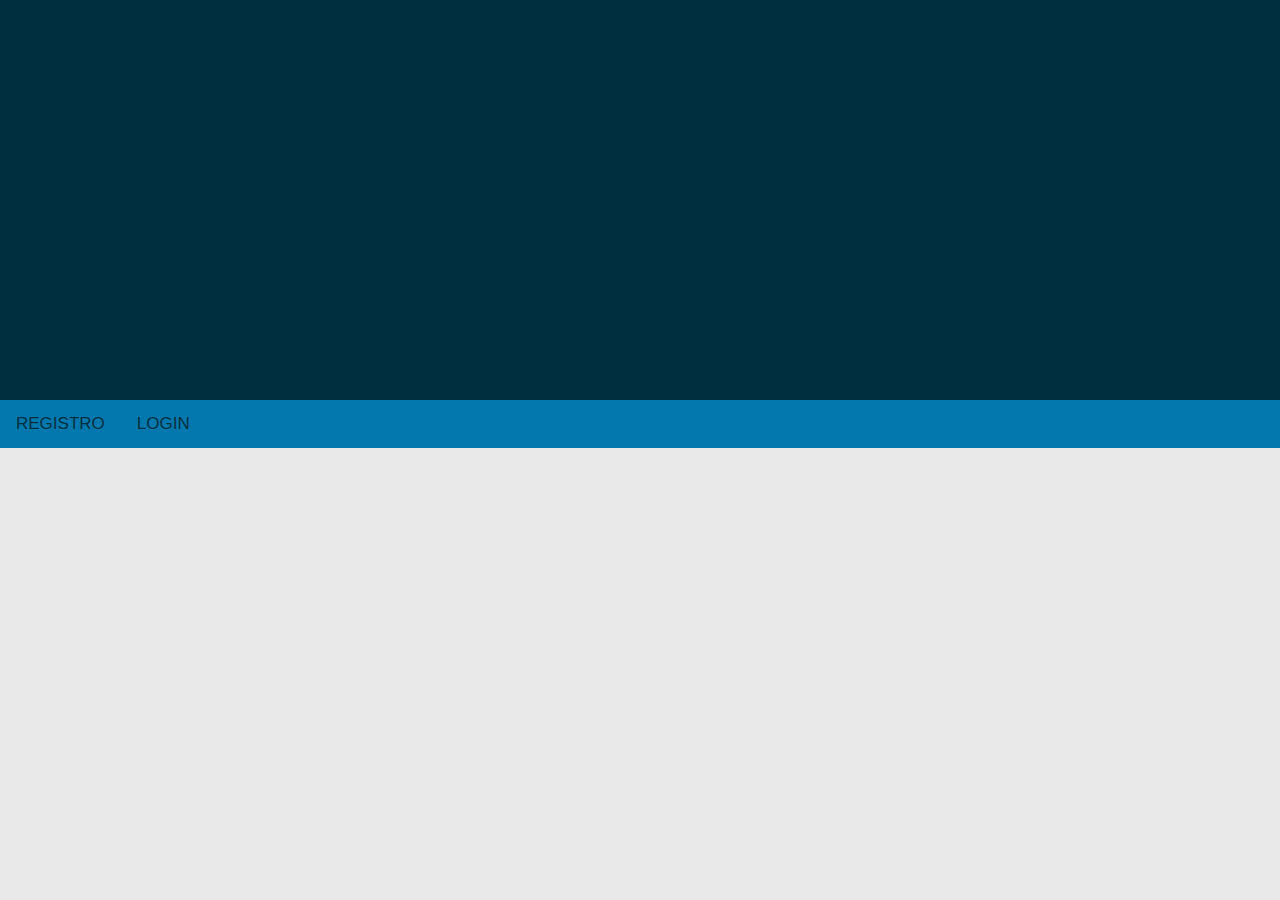
<file: index.html>
<html>
  <head>
    <title>Campamentos ADAEPV</title>
    <link rel="icon" type="image/png" href="/resources/logo/logo-ada.png">
    <meta charset="utf-8">
    <meta name="viewport" content="width=device-width, initial-scale=1">
    <!--Styles + Bootstrap-->
    <link href="https://cdn.jsdelivr.net/npm/bootstrap@5.0.0-beta2/dist/css/bootstrap.min.css" rel="stylesheet" integrity="sha384-BmbxuPwQa2lc/FVzBcNJ7UAyJxM6wuqIj61tLrc4wSX0szH/Ev+nYRRuWlolflfl" crossorigin="anonymous">
    <script src="https://cdn.jsdelivr.net/npm/bootstrap@5.0.0-beta2/dist/js/bootstrap.bundle.min.js" integrity="sha384-b5kHyXgcpbZJO/tY9Ul7kGkf1S0CWuKcCD38l8YkeH8z8QjE0GmW1gYU5S9FOnJ0" crossorigin="anonymous"></script>
    <link rel="stylesheet" href="styles/loginStyles.css">
  </head>
<body>

<div class="header">
        <div class="textcolumn"><h1>MAIN PAGE</h1></div>    
</div>

<div class="topnav" id="myTopnav">
      <a class="nav-link" href="register/register.php">REGISTRO</a>
      <a class="nav-link" href="login/loginPage.html">LOGIN</a>
     
      <a
          href="javascript:void(0);"
          style="font-size: 15px"
          class="icon"
          onclick="myFunction()"
          >&#9776;</a
        >
    </div>

    <script>
      function myFunction() {
        var x = document.getElementById("myTopnav");
        if (x.className === "topnav") {
          x.className += " responsive";
        } else {
          x.className = "topnav";
        }
      }
    </script>
    <br><br><br>

    

</body>
</html>
</file>
<file: styles/loginStyles.css>
* {
    box-sizing: border-box;
    margin: 0px;
    padding: 0px;
  
  	font-family: Verdana, Geneva, Tahoma, sans-serif;
  	color: /*252525*/#00303f;
  }
	p{
      text-align: justify;
}
  
  body {
    font-family: Arial;
    padding: 0px;
    background: #e9e9e9;
  }
  .header {
    padding: 30px;
    text-align: center;
    background: white;

    margin-bottom: 0;
    height: 400px;
    background-color: #00303f;
  }
  
  .header h1 {
    font-family: Rise;
    font-size: 75px;
    margin-top: 70px; 
    color: whitesmoke;
  }

  .topnav {
    overflow: hidden;
    background-color: #0278ae; /*#333;*/
  }
  
  .topnav a {
    float: left;
    display: block;
    color: #00303f;
    text-align: center;
    padding: 14px 16px;
    text-decoration: none;
    font-size: 17px;
  }
  
  .active {
    background-color: #4CAF50;/*Color dfel selecionado encima*/
    color: white;
  }
  
  .topnav .icon {
    display: none;
  }
  
  .desplegable {
    float: left;
    overflow: hidden;
  }
  
  .desplegable .despbtn {
    font-size: 17px;    
    border: none;
    outline: none;
    color: white;
    padding: 14px 16px;
    background-color: inherit;
    font-family: inherit;
    margin: 0;
  }
  
  .desplegable-content {
    display: none;
    position: absolute;
    background-color: #f9f9f9;
    min-width: 160px;
    box-shadow: 0px 8px 16px 0px rgba(0,0,0,0.2);
    z-index: 1;
  }
  
  .desplegable-content a {
    float: none;
    color: #00303f;
    padding: 12px 16px;
    text-decoration: none;
    display: block;
    text-align: left;
  }
  
  .topnav a:hover, .desplegable:hover .despbtn {
    background-color: #51adcf; /*#555;*/
    color: #00303f;
  }
  
  .desplegable-content a:hover {
    background-color: #ddd;
    color: #00303f;
  }
  
  .desplegable:hover .desplegable-content {
    display: block;
  }

  

  .carousel-inner img {
    width: 100%;
    height: 100%;
  }
    #demo {
    float: center;
    margin-left: 25%;
    height: 20%;
    width: 50%;
    }

    .banner{
    margin: 20px;
    border-radius: 5px;
    background-color: #11698e;
    width: auto;
    height: 150px;
    }

  
  
  @media screen and (max-width: 800px) {
    .leftcolumn, .rightcolumn {   
      width: 100%;
      padding: 0;
    }
  }
  
  @media screen and (max-width: 600px) {
    .topnav a:not(:first-child), .desplegable .despbtn {
      display: none;
    }
    .topnav a.icon {
      float: right;
      display: block;
    }
  }
  
  @media screen and (max-width: 900px) {
    .topnav.responsive {position: relative;}
    .topnav.responsive .icon {
      position: absolute;
      right: 0;
      top: 0;
    }
    .topnav.responsive a {
      float: none;
      display: block;
      text-align: left;
    }
    .topnav.responsive .desplegable {float: none;}
    .topnav.responsive .desplegable-content {position: relative;}
    .topnav.responsive .desplegable .despbtn {
      display: block;
      width: 100%;
      text-align: left;
    }
  }


.leftcolumn {   
  float: left;
  width: 75%;
}


.rightcolumn {
  float: left;
  width: 25%;
  background-color: #f1f1f1;
  padding-left: 20px;
}


@media screen and (max-width: 800px) {
  .leftcolumn, .rightcolumn {   
    width: 100%;
    padding: 0;
  }
}

.logocolumn{
  float:left;
  width: 20%;
}

.logocolumn img{
  height: 300px;
  width: 300px;
}

.textcolumn{
  float:left;
  width: 60%;
  margin-top: 60px;

}

@media screen and (max-width: 1400px) {

  .textcolumn{
    display: none;
  }
  .logocolumn{
    float:left;
    width: 100%;
    margin-top: 20px;
  }
}
</file>
